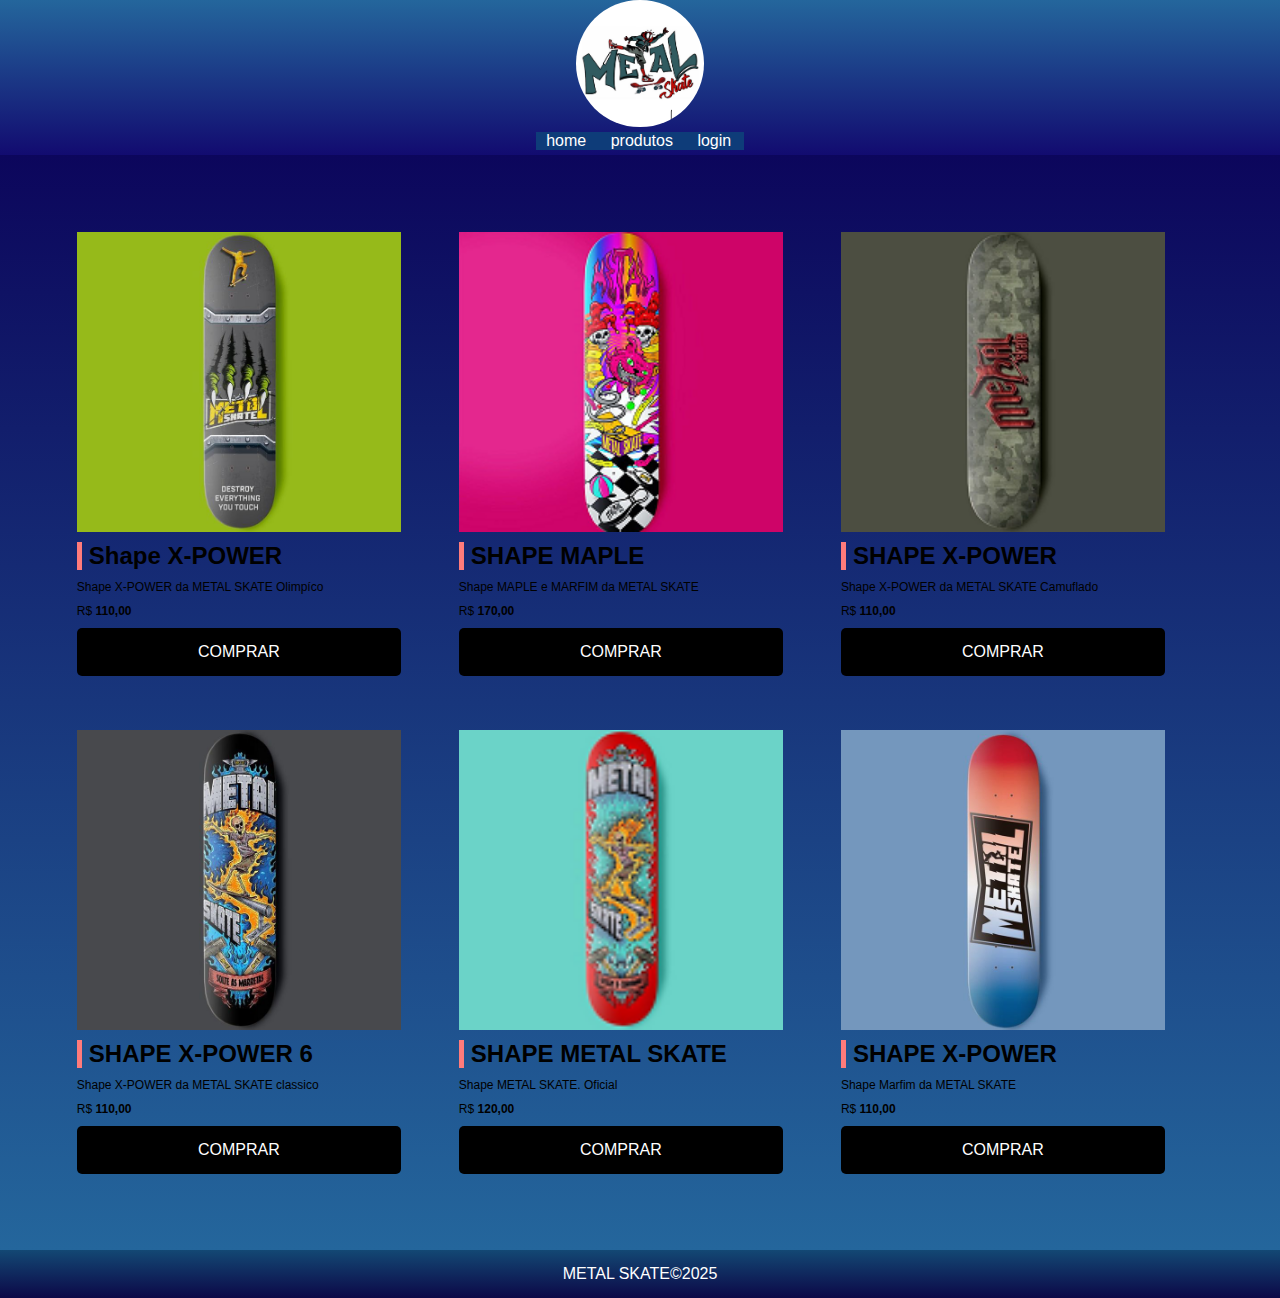
<file: login_cadastro/index/home.html>
<!DOCTYPE html>
<html lang="pt-BR">
<head>
    <meta charset="UTF-8">
    <link rel="shortcut icon" href="img/imgfundo.png" type="">
    <title>METAL SKATE</title>
    <link rel="stylesheet" href="../css/home.css">
</head>
<body>

    <div class="logo">
        <header>
<h1><img src="./img/logo2.PNG" alt=""></h1>
<nav class="menu">
<ul>
    <li><a href="home.html">home</a></li>
    <li><a href="produtos.html">produtos</a>
    <ul>
        <li><a href="shapes.html">Shapes</a></li>
        <li><a href="corrimao.html">Corrimão</a></li>
        <li><a href="caixotes.html">Caixotes</a></li>
        <li><a href="rampas.html">Rampas</a></li>
        <li><a href="camisetas.html">Camisetas</a></li>
    </ul>
    </li>
    <li><a href="index.html">login</a></li>                
</ul>
</nav>
</div>
</header>   
    
<main class="container">
    <section class="Pd-container">
        
        <div class="box" >
                <div class="configimg" id="img1"> </div>
                <h3>Shape X-POWER</h3>
                <p>Shape X-POWER da METAL SKATE Olimpíco</p>
                <p>
                    R$
                    <span class="destaqueCor">110,00</span>
                </p>
                <a href="#" class="botao">COMPRAR</a>
            </div>

            <div class="box" >
                <div class="configimg" id="img-2"> </div>
                <h3>SHAPE MAPLE</h3>
                <p>Shape MAPLE e MARFIM da METAL SKATE</p>
                <p>
                    R$
                    <span class="destaqueCor">170,00</span>
                </p>
                <a href="#" class="botao">COMPRAR</a>
            </div>

            <div class="box" >
                <div class="configimg" id="img-3"> </div>
                <h3>SHAPE X-POWER</h3>
                <p>Shape X-POWER da METAL SKATE Camuflado</p>
                <p>
                    R$
                    <span class="destaqueCor">110,00</span>
                </p>
                <a href="#" class="botao">COMPRAR</a>
            </div>

            <div class="box" >
                <div class="configimg" id="img-4"> </div>
                <h3>SHAPE X-POWER 6</h3>
                <p>Shape X-POWER da METAL SKATE classico</p>
                <p>
                    R$
                    <span class="destaqueCor">110,00</span>
                </p>
                <a href="#" class="botao">COMPRAR</a>
            </div>

            <div class="box" >
                <div class="configimg" id="img-5"> </div>
                <h3>SHAPE METAL SKATE</h3>
                <p>Shape METAL SKATE. Oficial</p>
                <p>
                    R$
                    <span class="destaqueCor">120,00</span>
                </p>
                <a href="#" class="botao">COMPRAR</a>
            </div>

            <div class="box" >
                <div class="configimg" id="img-6"> </div>
                <h3>SHAPE X-POWER</h3>
                <p>Shape Marfim da METAL SKATE</p>
                <p>
                    R$
                    <span class="destaqueCor">110,00</span>
                </p>
                <a href="#" class="botao">COMPRAR</a>
        </div>
    </section>
</main>    
        
<footer>        
    <p><span class="configimg">METAL SKATE</span>&copy;2025</p>
</footer>       
</body>
</html>
</file>
<file: login_cadastro/css/home.css>
*{
    margin: 0;
    padding: 0;
    box-sizing: border-box;
    font-family: 'Franklin Gothic Medium', 'Arial Narrow', Arial, sans-serif;
}    

header{
    background-image: linear-gradient( rgb(36, 102, 156), rgb(18, 11, 112));
    
}
img{
    display: block;
    margin: auto;
    width: 10%;
    border-radius: 7px;
    border-radius: 110px;

}
.logo{
    position: relative;
    margin: 0 ;
}
.menu{
    margin: auto;
    width: 17%;
    padding: 5px;
}


.menu ul{
    list-style-type: none;
    padding: 0;
    background-color: #0e3c79;
    
    
    
    



}
.menu ul li{
    display: inline-block;

}
.menu ul li a{
    color: white;
    text-decoration: none;
    padding: 10px;
}
.menu ul li a:hover{
    background-color: rgb(6, 9, 65);
}
.menu ul ul{
    display: none;
    
}

.menu ul li:hover ul {
    display: block;

    
    
}
.menu ul ul{
width: 15px;
}
.menu ul ul li a{
    display: block;
}


.configimg{
    width: 100%;
    height: 300px;
    margin-bottom: 10px;
    background-position: center;
    background-size: cover;
}

.Pd-container{
    max-width: 1200px;
    margin: auto;
}

.container{
    background-image: linear-gradient( rgb(12, 6, 92), rgb(36, 102, 156));
    min-height:  60vh;
    padding: 50px;
    border-bottom: 2px #000000;
   
}    

.box{
    width: 30%;
    margin: 1%;
    display: inline-block;
    padding: 15px;
}
#img1{
    background-image: url(../LOJA/img/x-powermet.png);
}
#img-2{
    background-image:url(../LOJA/img/maple1.png)
}
#img-3{
    background-image:url(../LOJA/img/power.png)
}
#img-4{
    background-image:url(../LOJA/img/x-power\ 6.png)
}
#img-5{
    background-image:url(../LOJA/img/x-power\ 4.png)
}
#img-6{
    background-image:url(../LOJA/img/x\ powerolim.png)
}

h3{
    margin-bottom: 10px;
    color: #000000;
    border-left: 5px solid #ff7b7b;
    padding-left: 7px;
    font-size: 24px;
}

.box p{
    margin-bottom: 10px;
    font-size: 12px;
}
.destaqueCor{
    font-weight: 900;
}

.botao{
    display: block;
    width: 100%;
    text-align: center;
    text-transform: initial;
    text-decoration: none;
    background-color:black;
    color: white;
    border-radius: 5px;
    padding: 15px;
    transition: .4s;
}
.metal{
    width: 300px;
    height: 100px;
}

.botao:hover{
    background-color: rgb(18, 11, 112);
    color: #ffffff;
    padding: 20px;
}

footer{
    background-image: linear-gradient(rgb(19, 72, 116), rgb(12, 8, 71));
   
    padding: 15px;
    text-align: center;
    color: white;
    
}
</file>
